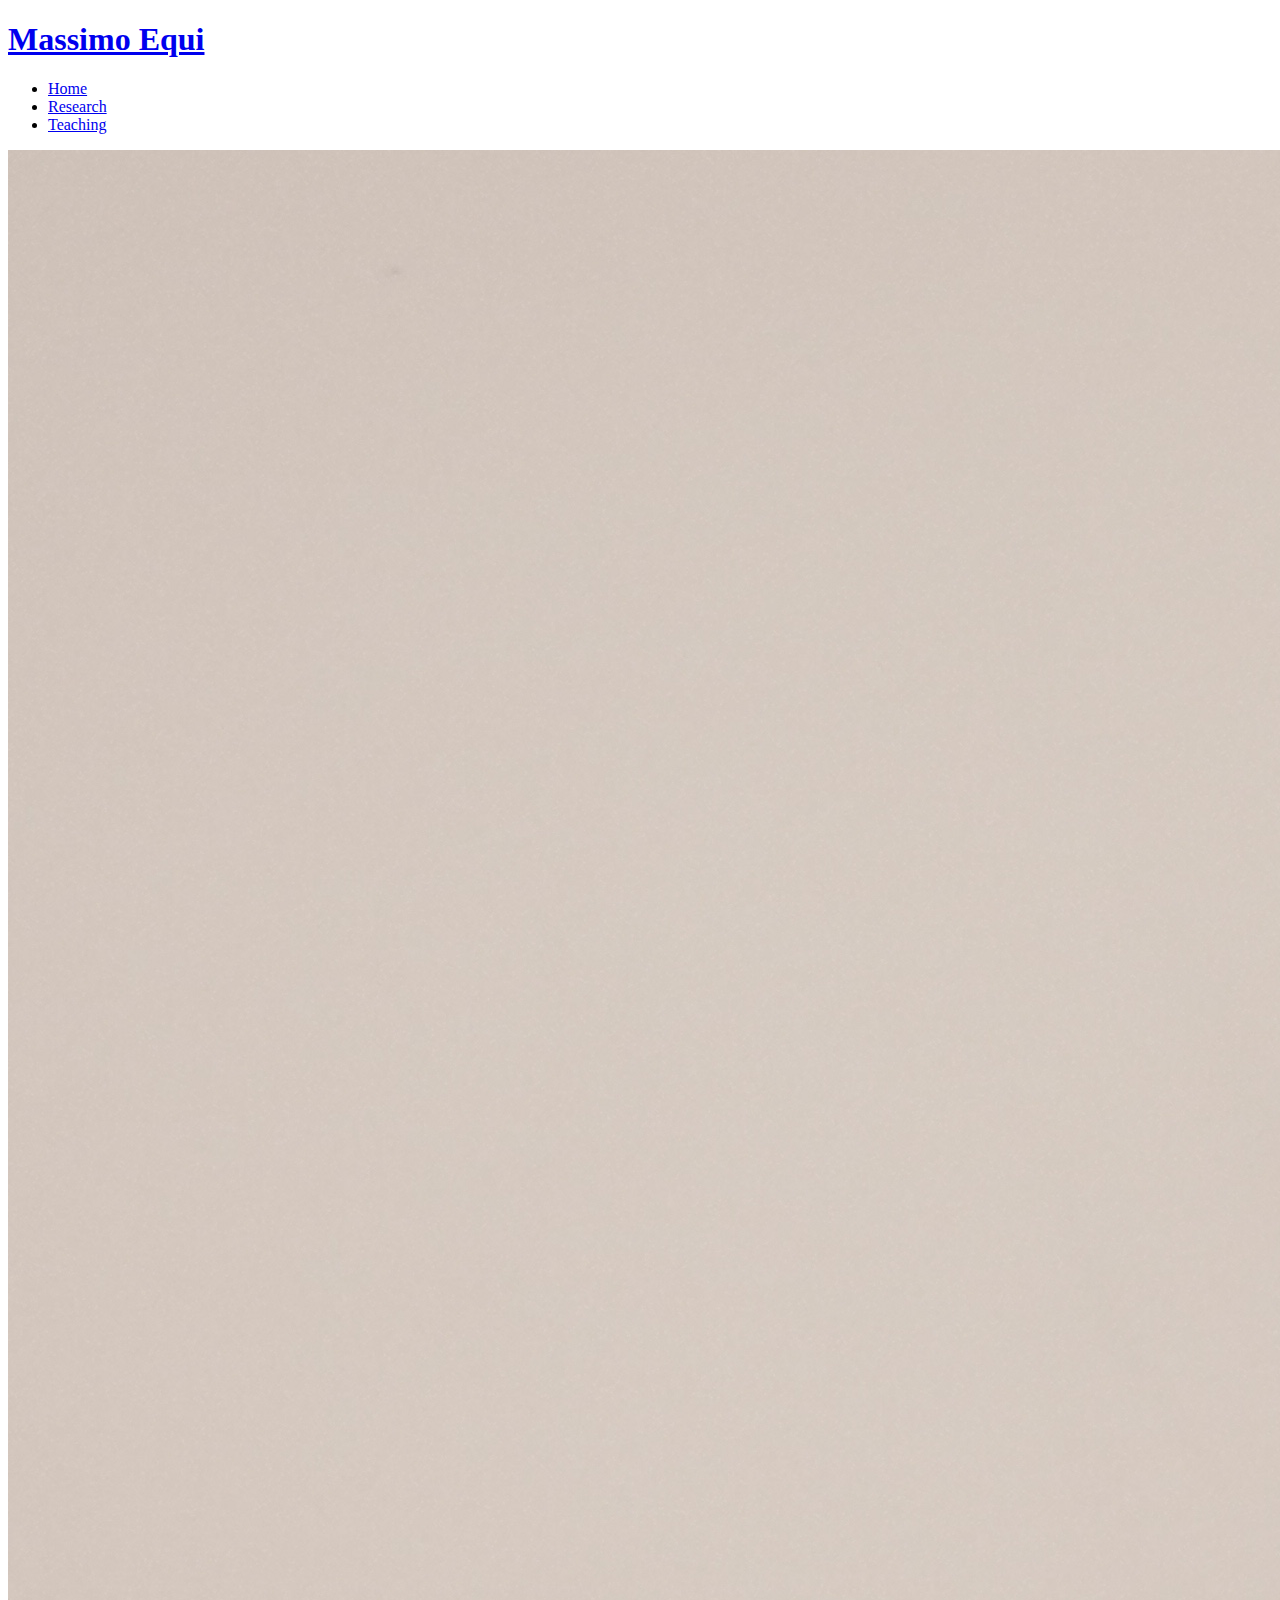
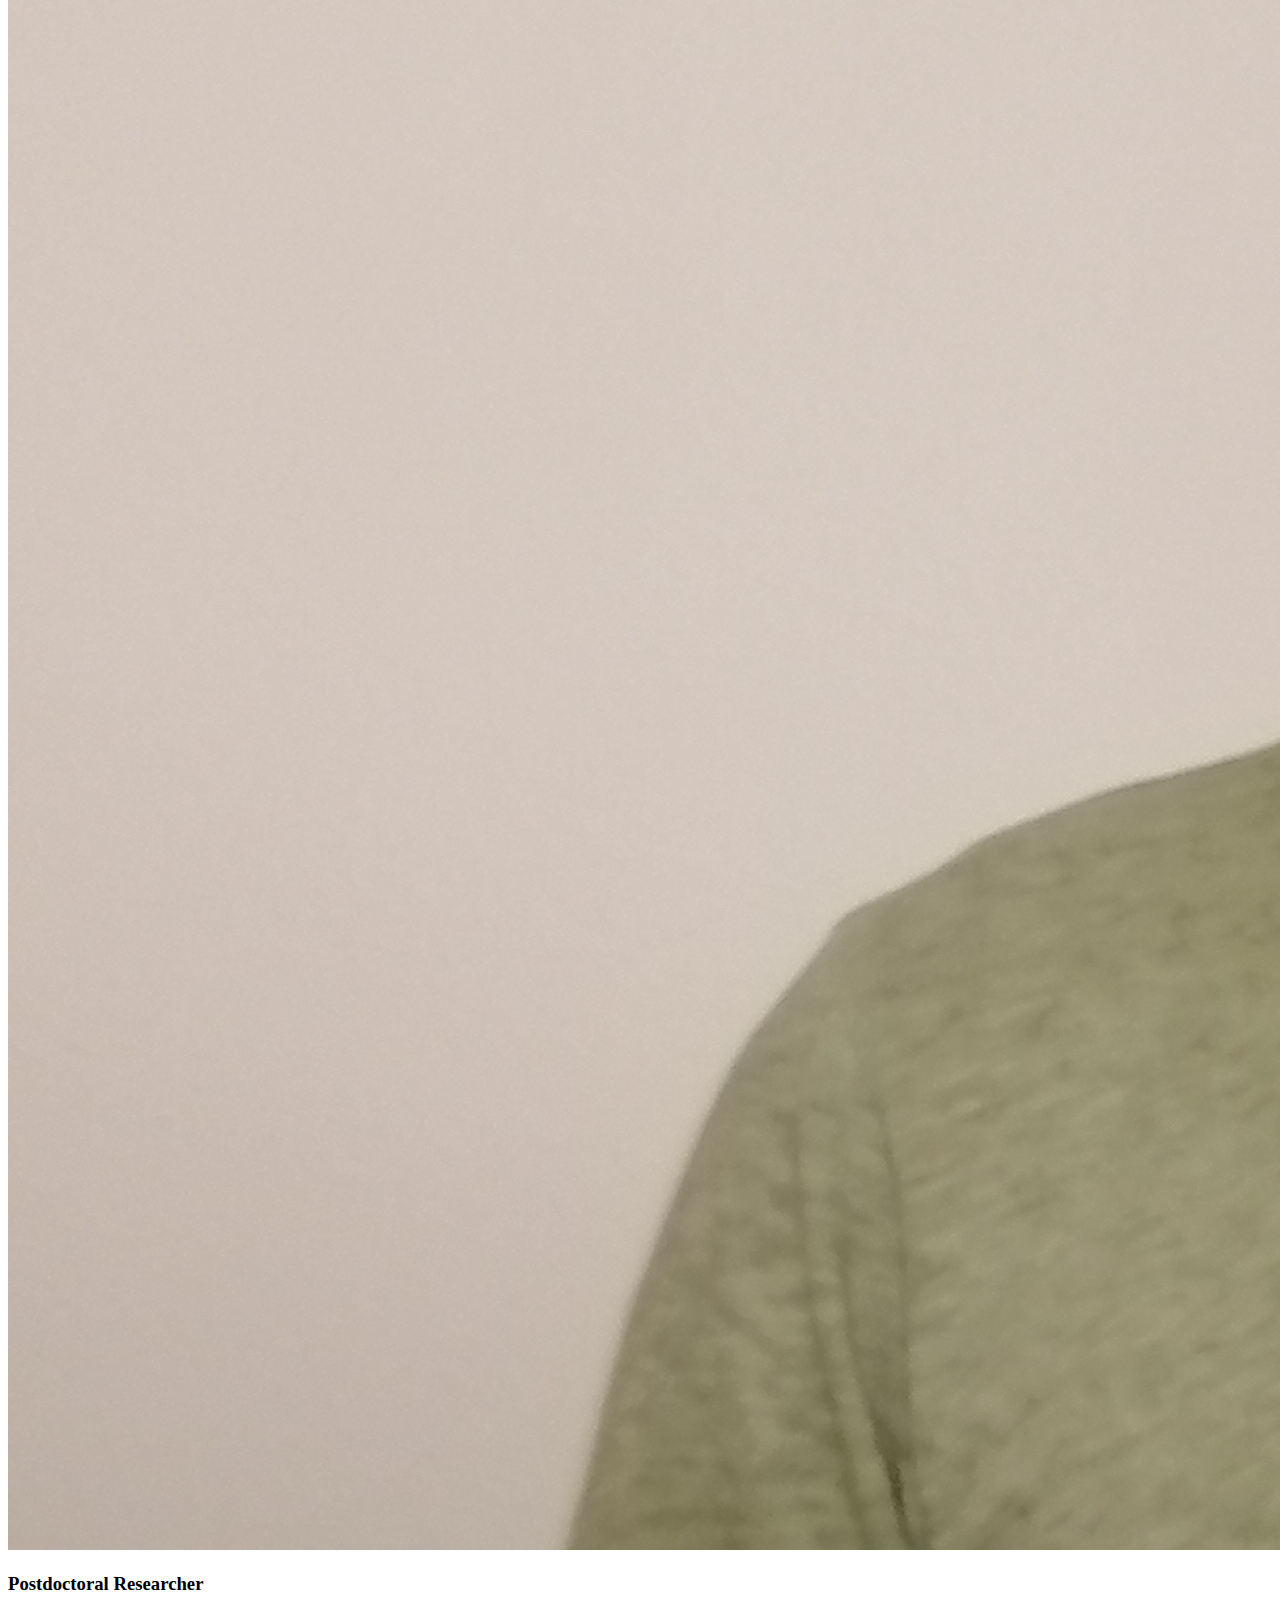
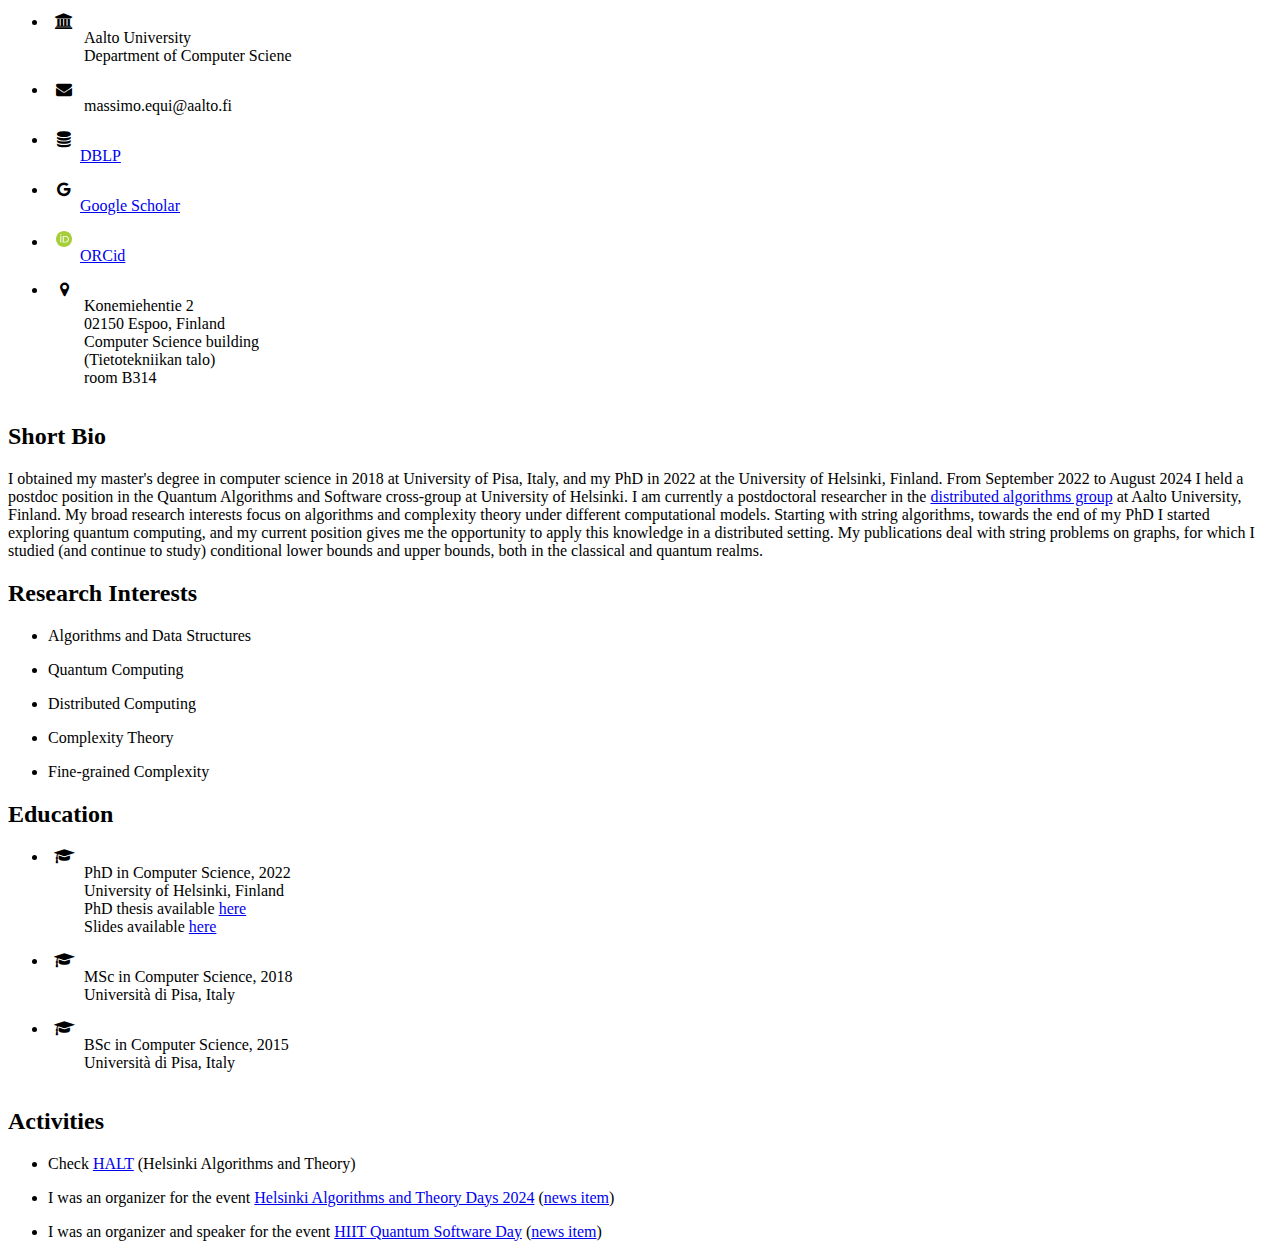
<file: index.html>
<!DOCTYPE html>
<html lang="en">
<head>
	<link rel="icon" href="img/favicon.ico">
	<meta charset="utf-8">
	<title>Massimo Equi</title>
	<link rel="stylesheet" href="css/style.css">
	<link rel="stylesheet" href="https://cdnjs.cloudflare.com/ajax/libs/font-awesome/4.7.0/css/font-awesome.min.css">
	<link href="https://cdn.jsdelivr.net/npm/bootstrap@5.3.0/dist/css/bootstrap.min.css" rel="stylesheet" integrity="sha384-9ndCyUaIbzAi2FUVXJi0CjmCapSmO7SnpJef0486qhLnuZ2cdeRhO02iuK6FUUVM" crossorigin="anonymous">
	<script defer src="https://cdn.jsdelivr.net/npm/bootstrap@5.3.0/dist/js/bootstrap.bundle.min.js" integrity="sha384-geWF76RCwLtnZ8qwWowPQNguL3RmwHVBC9FhGdlKrxdiJJigb/j/68SIy3Te4Bkz" crossorigin="anonymous"></script>
</head>
<body>
	<header>
		<div class="container-fluid bg-dark">
			<h1 class="container text-white my-0 py-1">
				<a class="text-reset text-decoration-none" href="#">Massimo Equi</a>
			</h1>
		</div>
	</header>
	<nav class="navbar navbar-expand-lg navbar-expand-md navbar-expand-sm bg-body-tertiary sticky-top" data-bs-theme="dark">
		<div class="container">
		  <div class="collapse navbar-collapse" id="navbarSupportedContent">
			<ul class="navbar-nav me-auto mb-2 mb-lg-0">
			  <li class="nav-item">
				<a class="nav-link active" aria-current="page" href="#">Home</a>
			  </li>
			  <li class="nav-item">
				<a class="nav-link" href="research">Research</a>
			  </li>
			  <li class="nav-item">
				<a class="nav-link" href="teaching">Teaching</a>
			  </li>
			</ul>
		  </div>
		</div>
	</nav>

	<div class="container mt-2">
		<div class="row">
			<div class="col-lg-3 col-md-12 col-sm-12">
				<div class="card border-1 border-dark">
					<img src="img/equi.jpg" alt="Massimo Equi" class="card-image-top rounded-top-1">						
					<div class="card-body pb-0">
						<h3 class="mb-3">Postdoctoral Researcher</h3>
						<ul class="list-unstyled">
							<li>
								<i class="fa fa-institution"></i>
								<p class="description">
									Aalto University<br>
									Department of Computer Sciene
								</p>
							</li>
							<li>
								<i class="fa fa-envelope"></i>
								<p class="description" style="margin-left:0px;">massimo.equi@aalto.fi</p>
							</li>
							<li>
								<i class="fa fa-database"></i><p class="description"><a href="https://dblp.org/pid/234/7533.html">DBLP</a></p>
							</li>
							<li>
								<i class="fa fa-google"></i><p class="description"><a href="https://scholar.google.com/citations?user=S5LNV9YAAAAJ&hl=en">Google Scholar</a></p>
							</li>
							<li>
								<img src="img/orcid.logo.icon.svg" alt="orcid logo" class="icon"><p class="description"><a href="https://orcid.org/0000-0001-8609-0040">ORCid</a></p>
							</li>
							<li>
								<i class="fa fa-map-marker"></i>
								<p class="description">
									Konemiehentie 2<br>
									02150 Espoo, Finland<br>
									Computer Science building <br>
									(Tietotekniikan talo) <br>
									room B314
								</p>
							</li>
						</ul>
					</div>
				</div>
			</div>

			<div class="col-lg-9 col-md-12 col-sm-12">
				<h2>Short Bio</h2>
				<p>I obtained my master's degree in computer science in 2018 at University of Pisa, Italy, and my PhD in 2022 at the University of Helsinki, Finland. From September 2022 to August 2024 I held a postdoc position in the Quantum Algorithms and Software cross-group at University of Helsinki. I am currently a postdoctoral researcher in the <a href="https://research.cs.aalto.fi/da/">distributed algorithms group</a> at Aalto University, Finland. My broad research interests focus on algorithms and complexity theory under different computational models. Starting with string algorithms, towards the end of my PhD I started exploring quantum computing, and my current position gives me the opportunity to apply this knowledge in a distributed setting. My publications deal with string problems on graphs, for which I studied (and continue to study) conditional lower bounds and upper bounds, both in the classical and quantum realms.</p>
				<div class="row mt-4">
					<div class="col-lg-4 col-md-12 col-sm-12 me-5">
						<h2>Research Interests</h2>
						<ul>
							<li>
								<p>
									Algorithms and Data Structures
								</p>
							</li>
							<li>
								<p>
									Quantum Computing
								</p>
							</li>
							<li>
								<p>
									Distributed Computing
								</p>
							</li>
							<li>
								<p>
									Complexity Theory
								</p>
							</li>
							<li>
								<p>
									Fine-grained Complexity
								</p>
							</li>
						</ul>
					</div>
					<div class="col-lg-4 col-md-12 col-sm-12">
						<h2>Education</h2>
						<ul class="list-unstyled">
							<li>
								<i class="fa fa-graduation-cap"></i>
								<p class="description">
									PhD in Computer Science, 2022<br>
									University of Helsinki, Finland<br>									
									PhD thesis available <a href="https://helda.helsinki.fi/items/95666ee7-19e2-453e-b2e8-fae4b3d1b46c">here</a><br>
									Slides available <a href="PhD_Defense_Presentation___Lectio_Praecursoria.pdf">here</a>
								</p>
							</li>
							<li>
								<i class="fa fa-graduation-cap"></i>
								<p class="description">
									MSc in Computer Science, 2018<br>
									Università di Pisa, Italy
								</p>
							</li>
							<li>
								<i class="fa fa-graduation-cap"></i>
								<p class="description">
									BSc in Computer Science, 2015<br>
									Università di Pisa, Italy
								</p>
							</li>
						</ul>
					</div>
				</div>
				<div class="row mt-3">
					<div class="col-lg-12 col-md-12 col-sm-12">
						<h2>Activities</h2>
						<ul>
							<li>
								<p>
									Check <a href="algorithms.fi">HALT</a> (Helsinki Algorithms and Theory)
								</p>
							</li>
							<li>
								<p>
									I was an organizer for the event <a href="https://algorithms.fi/theory-days-2024/">Helsinki Algorithms and Theory Days 2024</a> (<a href="https://algorithms.fi/theory-days-2024-news/">news item</a>)
								</p>
							</li>
							<li>
								<p>
									I was an organizer and speaker for the event <a href="https://www.hiit.fi/event/hiit-quantum-software-day/">HIIT Quantum Software Day</a> (<a href="https://www.hiit.fi/hiit-quantum-day">news item</a>)
								</p>
							</li>
						</ul>
					</div>
				</div>
				
			</div>
		</div>
		
		
	</div>
	

	<script src="js/bootstrap.bundle.js"></script>
</body>
</html>
</file>
<file: css/style.css>
.description {
    display: inline-block;
    vertical-align: top;
}

i {
    width: 2rem;
    text-align: center;
}

.icon {
    height: 1rem;
    padding-left: 0.5rem;
    padding-right: 0.5rem;
}

.author {
    font-size: 120%;
}

.title {
    font-size: 150%;
    font-weight: bold;
}

.publisher {    
    font-style: italic;
}

.role {    
    font-style: italic;
}
</file>
